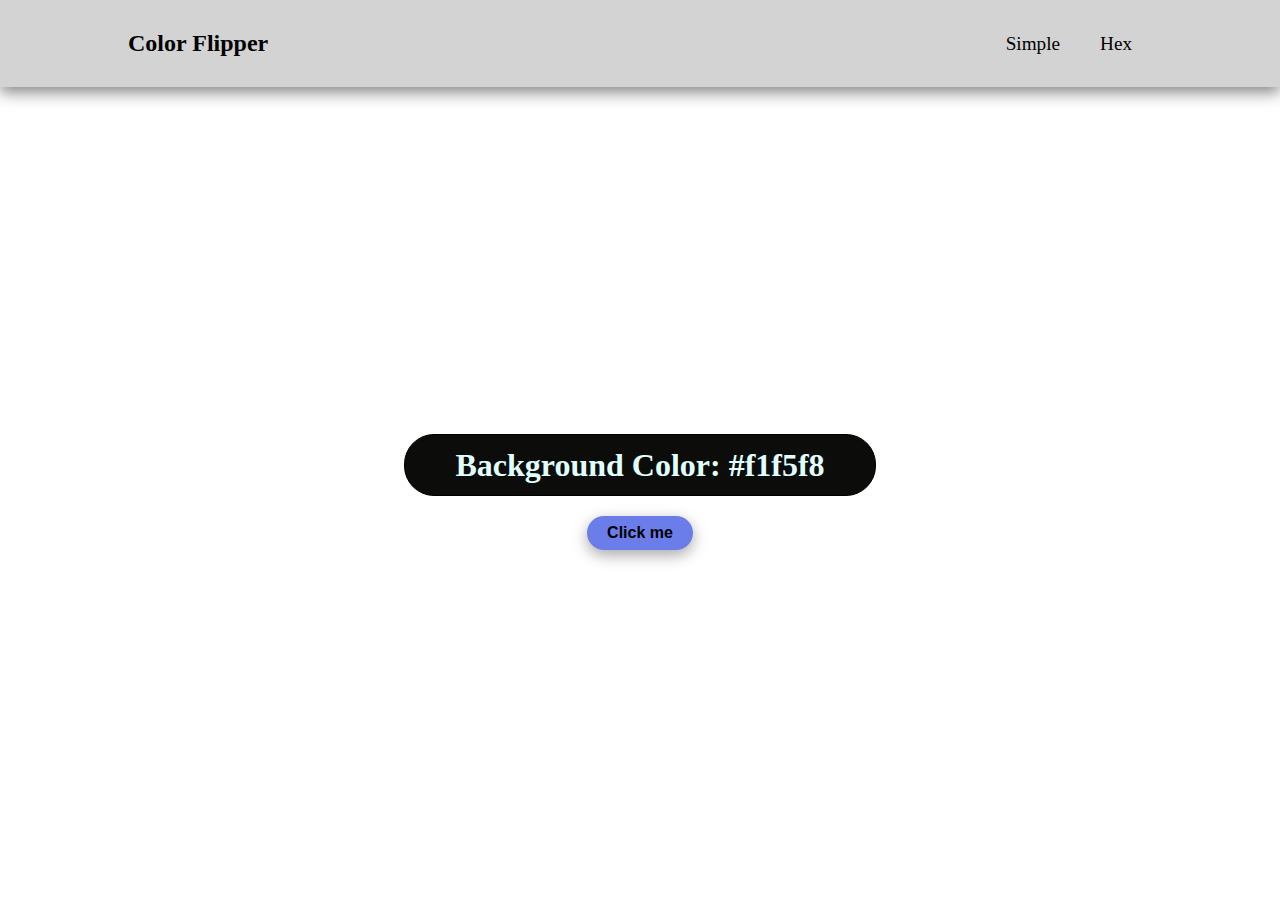
<file: Color Flipper/index.html>
<!DOCTYPE html>
<html lang="en">
<head>
    <meta charset="UTF-8">
    <meta http-equiv="X-UA-Compatible" content="IE=edge">
    <meta name="viewport" content="width=device-width, initial-scale=1.0">
    <title>Document</title>
    <link rel="stylesheet" href="style.css">
</head>
<body>
    <nav>
        <div class="nav-center">
            <h4>Color Flipper</h4>
            <ul class="nav-links">
                <li><a href="index.html">Simple</a></li>
                <li><a href="hex.html">Hex</a></li>
            </ul>
        </div>
    </nav>
    <main>
        <div class="container">
            <h4>Background Color: <span class="color"> #f1f5f8</span> </h4>
            <button class="btn btn-hero">Click me</button>
        </div>
    </main>

    <script src="app.js"></script>
</body>
</html>
</file>
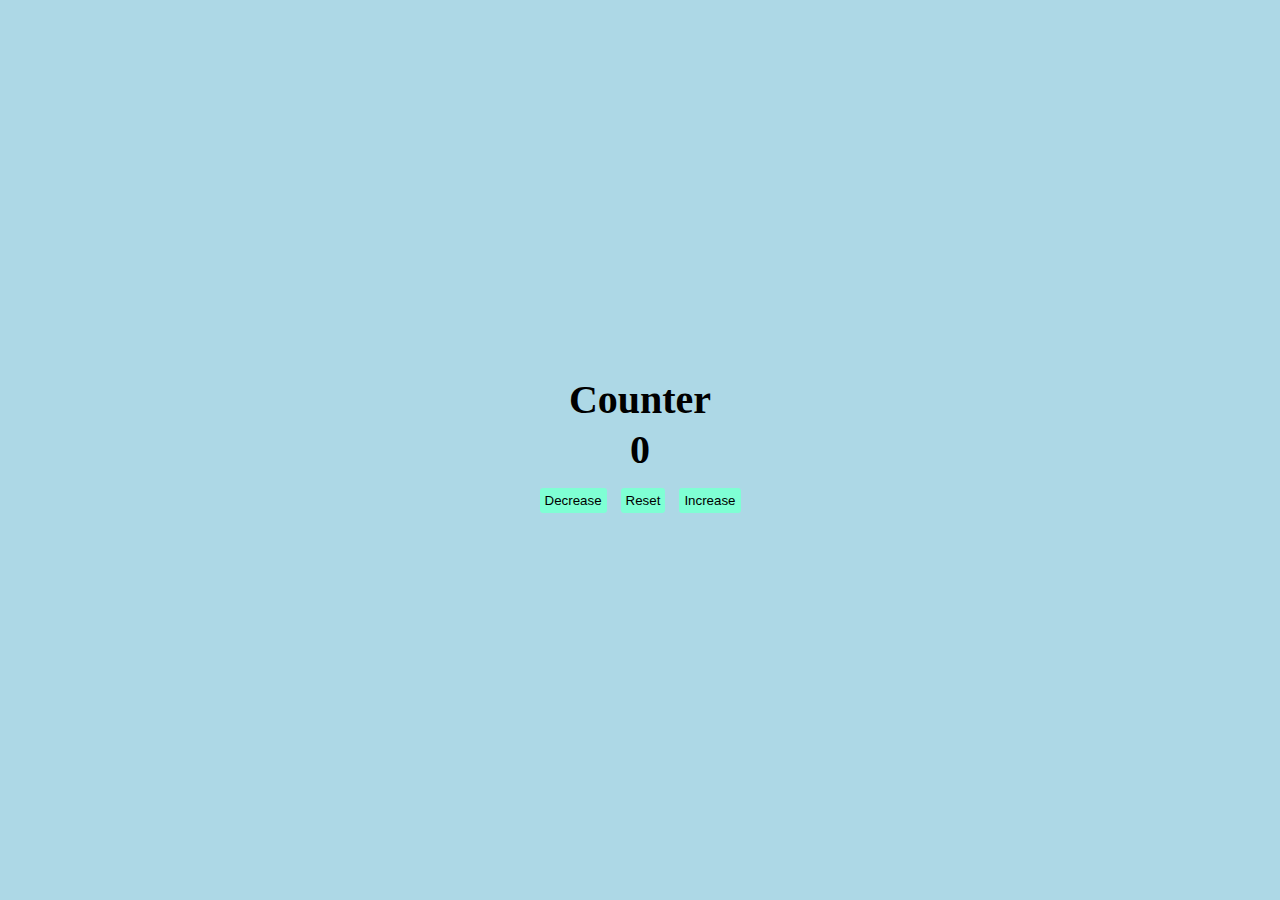
<file: Counter/index.html>
<!DOCTYPE html>
<html lang="en">
<head>
    <meta charset="UTF-8">
    <meta http-equiv="X-UA-Compatible" content="IE=edge">
    <meta name="viewport" content="width=device-width, initial-scale=1.0">
    <title>Document</title>
    <link rel="stylesheet" href="style.css">
</head>
<body>
    <main>
        <div class="container">
            <h2>Counter</h2>
            <h2 id="num">0</h2>
            <div class="buttons">
                <button class="btn decrease">Decrease</button>
                <button class="btn reset">Reset</button>
                <button class="btn increase">Increase</button>
            </div>
        </div>
    </main>

    <script src="app.js"></script>
</body>
</html>
</file>
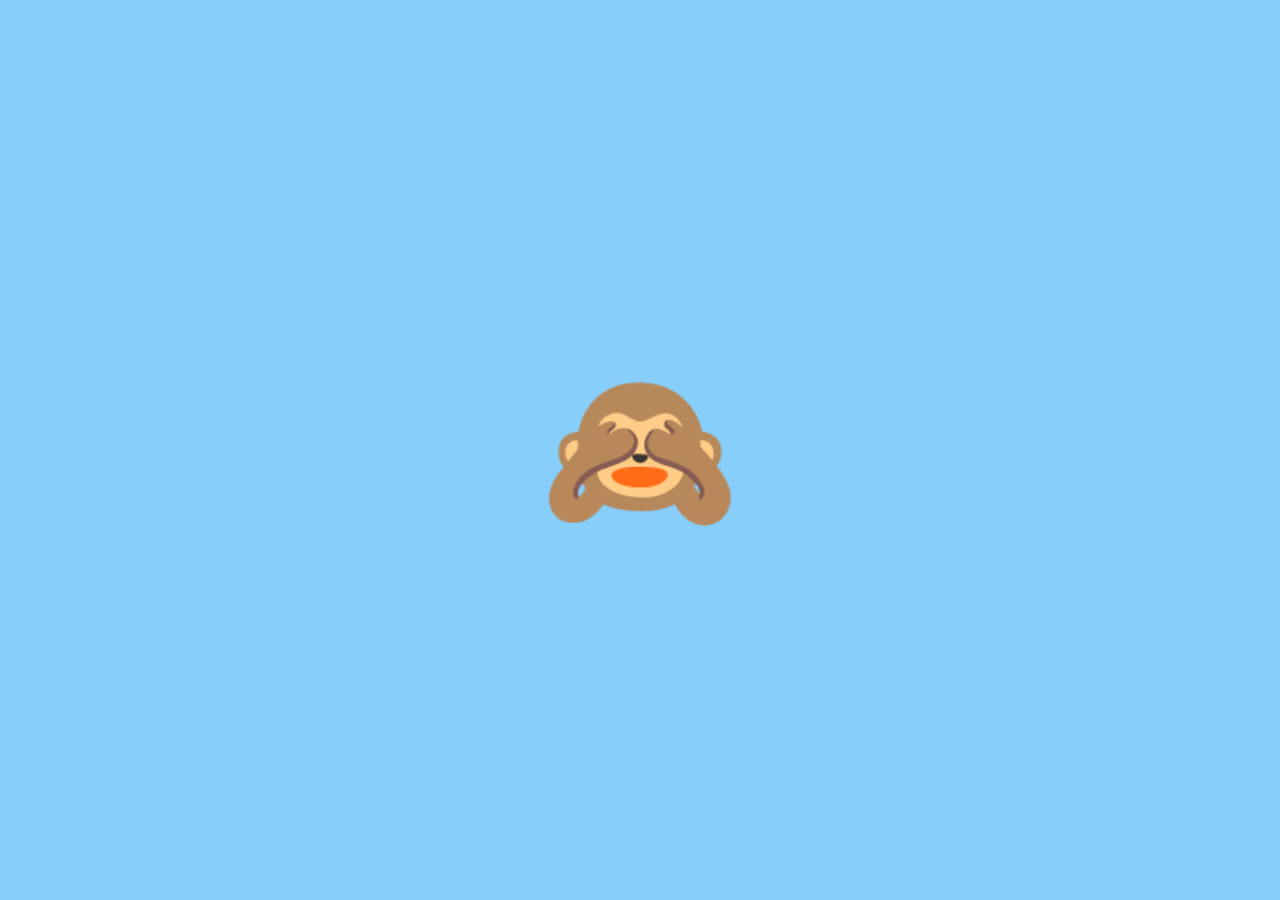
<file: Project 1 Emoji/index.html>
<!DOCTYPE html>
<html lang="en">
<head>
    <meta charset="UTF-8">
    <meta http-equiv="X-UA-Compatible" content="IE=edge">
    <meta name="viewport" content="width=device-width, initial-scale=1.0">
    <link rel="stylesheet" href="style.css">
    <title>Document</title>
</head>
<body>
    <div class="emoji closed active">🙈</div>
    <div class="emoji open">🙉</div>


    <script src="app.js"></script>
</body>
</html>
</file>
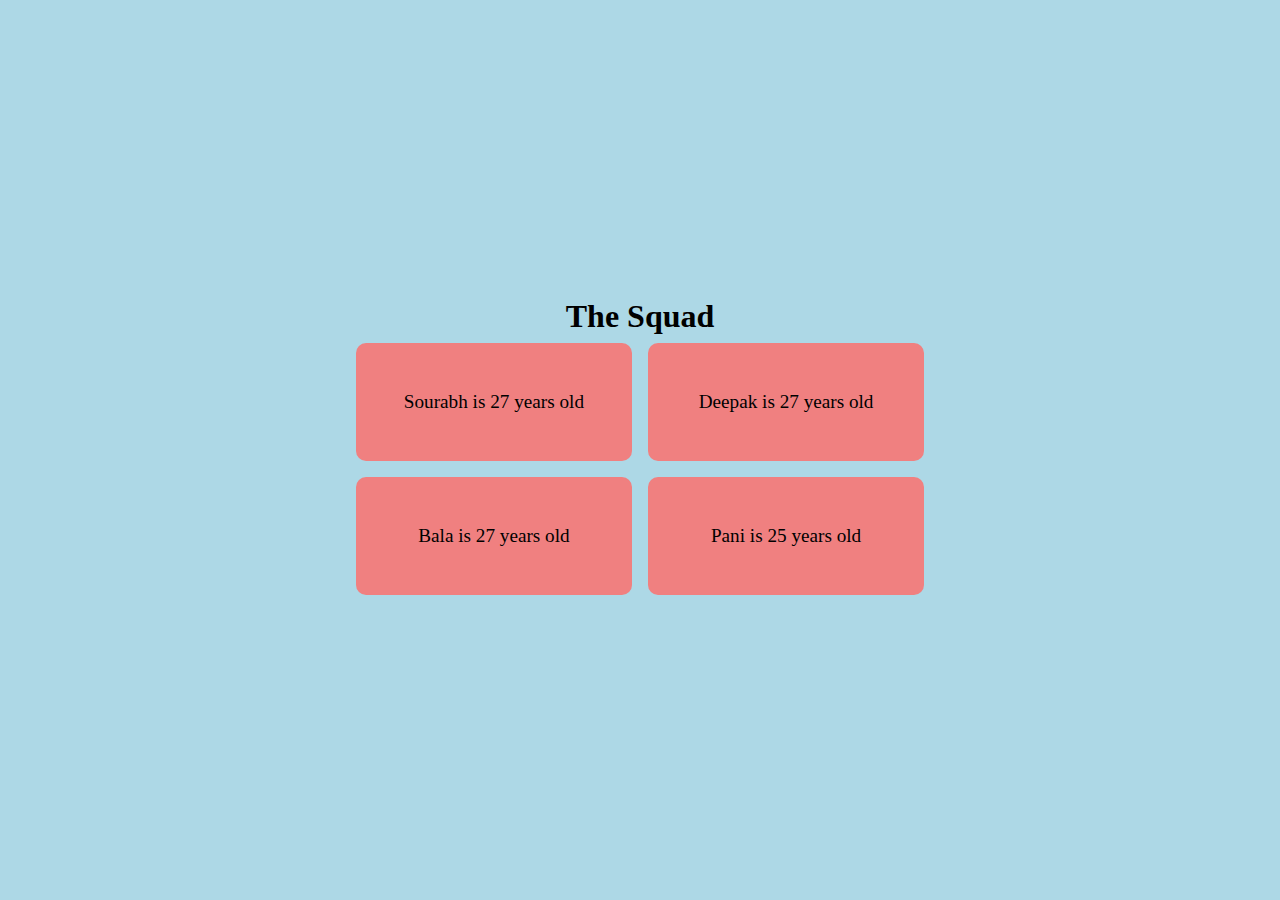
<file: Project 2 Squad_Data/index.html>
<!DOCTYPE html>
<html lang="en">
<head>
    <meta charset="UTF-8">
    <meta http-equiv="X-UA-Compatible" content="IE=edge">
    <meta name="viewport" content="width=device-width, initial-scale=1.0">
    <title>Document</title>
    <link rel="stylesheet" href="style.css">
</head>
<body>
    <h1>The Squad</h1>
    <div id="info"></div>
    
    <script src="app.js"></script>
</body>
</html>
</file>
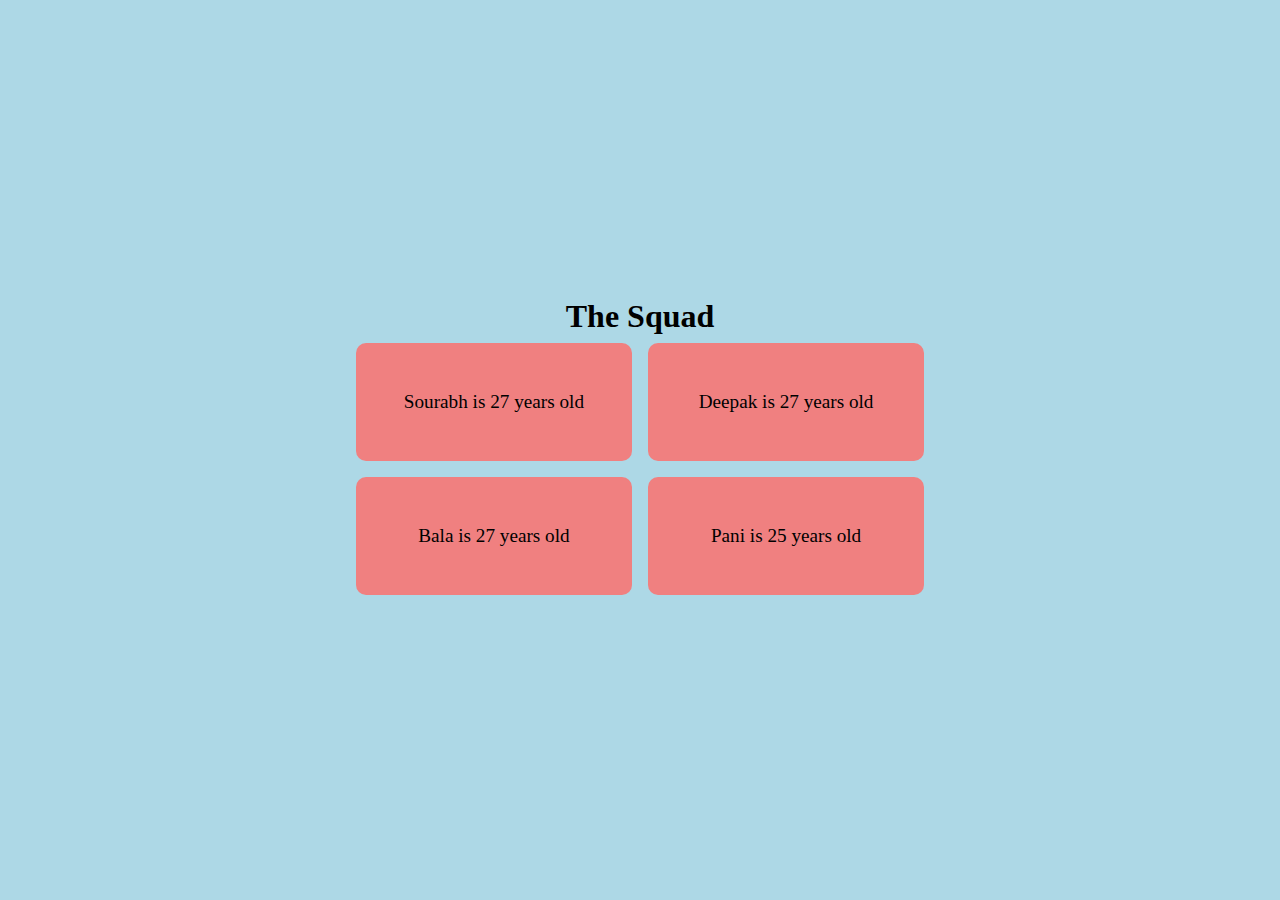
<file: Project 2/index.html>
<!DOCTYPE html>
<html lang="en">
<head>
    <meta charset="UTF-8">
    <meta http-equiv="X-UA-Compatible" content="IE=edge">
    <meta name="viewport" content="width=device-width, initial-scale=1.0">
    <title>Document</title>
    <link rel="stylesheet" href="style.css">
</head>
<body>
    <h1>The Squad</h1>
    <div id="info"></div>


    <script src="app.js"></script>
</body>
</html>
</file>
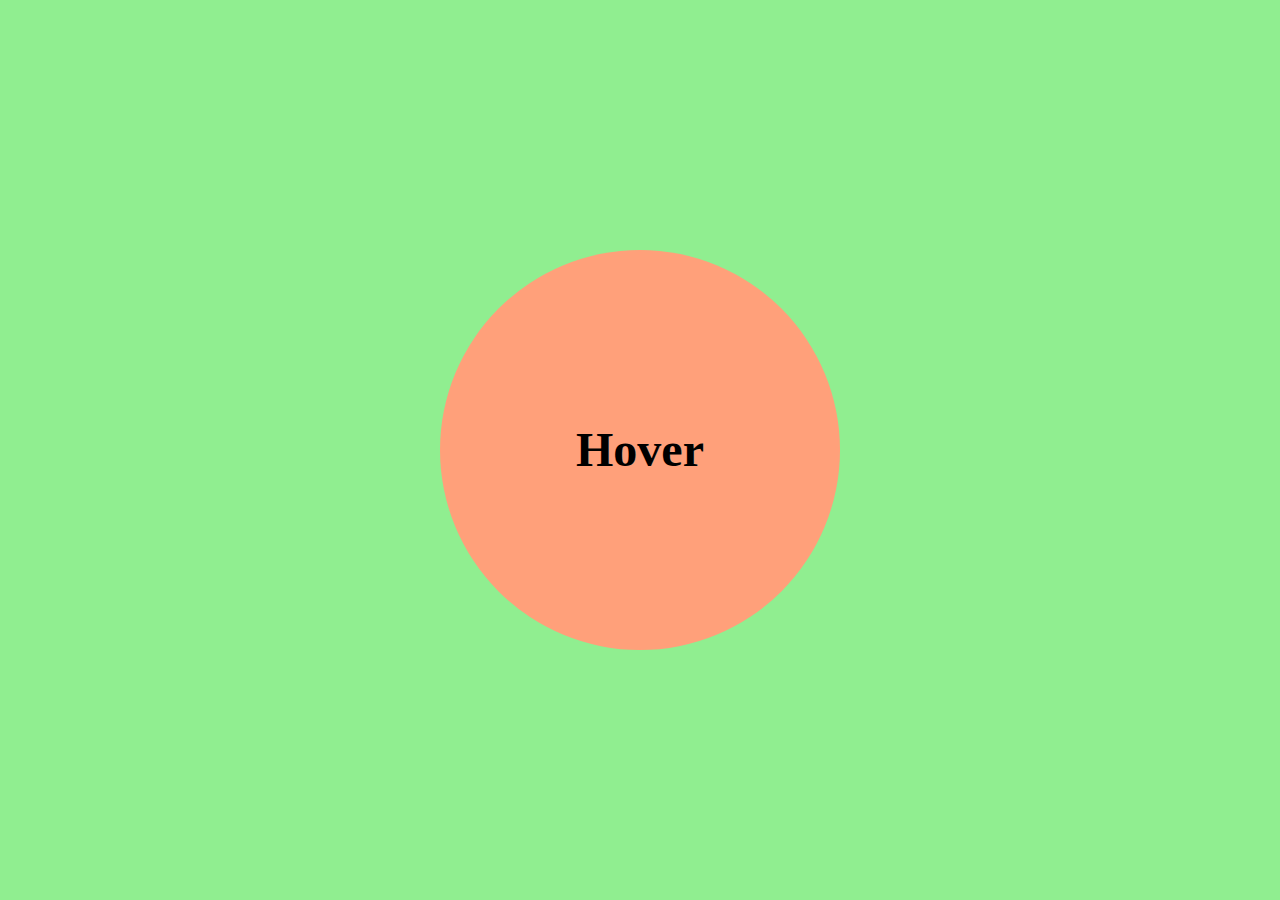
<file: Project 3 Shape_Hover/index.html>
<!DOCTYPE html>
<html lang="en">
<head>
    <meta charset="UTF-8">
    <meta http-equiv="X-UA-Compatible" content="IE=edge">
    <meta name="viewport" content="width=device-width, initial-scale=1.0">
    <title>Document</title>
    <link rel="stylesheet" href="style.css">
</head>
<body>
    <div class="shape hover">
        <h2>Hover</h2>
    </div>

    <script src="app.js"></script>
</body>
</html>
</file>
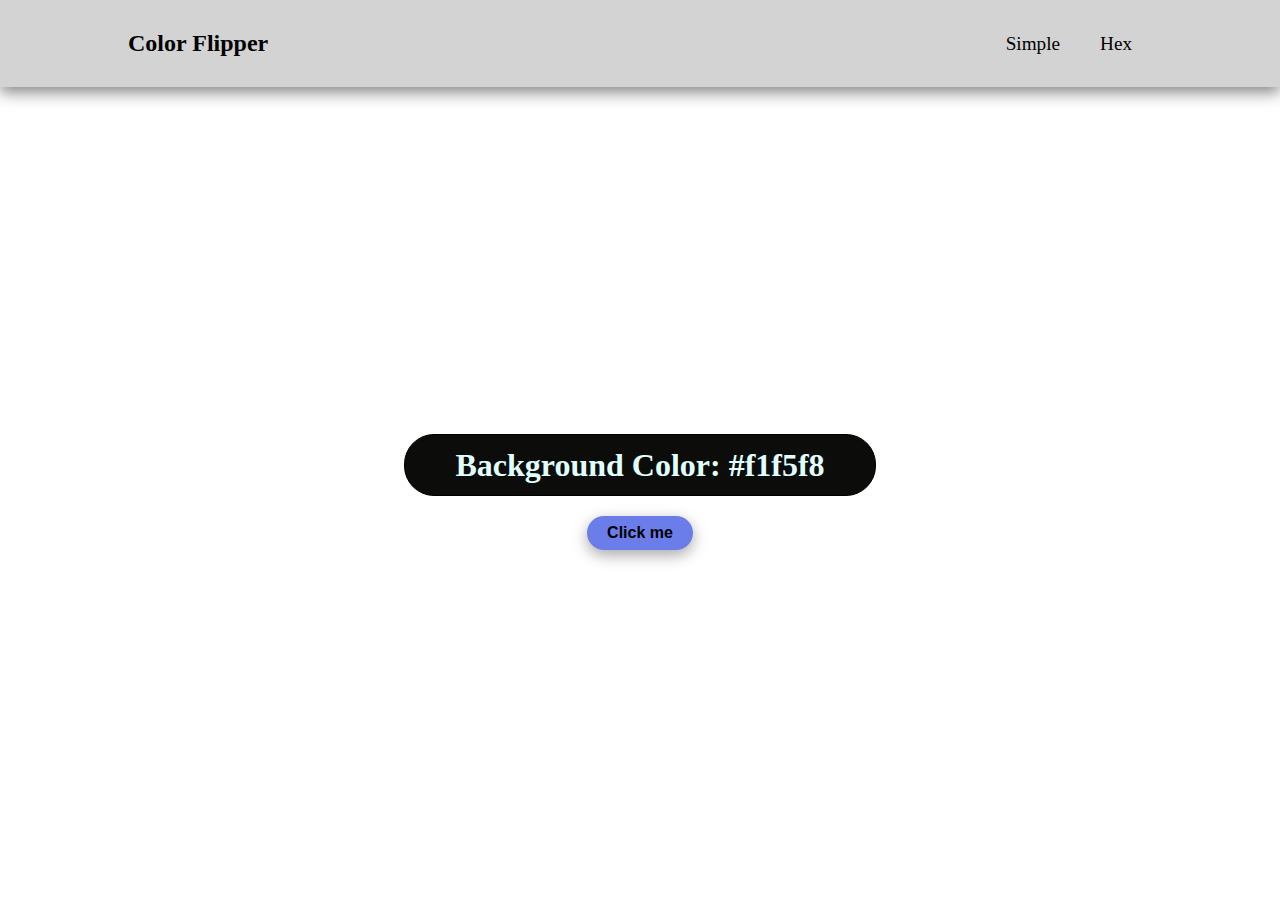
<file: Color Flipper/hex.html>
<!DOCTYPE html>
<html lang="en">
<head>
    <meta charset="UTF-8">
    <meta http-equiv="X-UA-Compatible" content="IE=edge">
    <meta name="viewport" content="width=device-width, initial-scale=1.0">
    <title>Document</title>
    <link rel="stylesheet" href="style.css">
</head>
<body>
    <nav>
        <div class="nav-center">
            <h4>Color Flipper</h4>
            <ul class="nav-links">
                <li><a href="index.html">Simple</a></li>
                <li><a href="hex.html">Hex</a></li>
            </ul>
        </div>
    </nav>
    <main>
        <div class="container">
            <h4>Background Color: <span class="color"> #f1f5f8</span> </h4>
            <button class="btn btn-hero">Click me</button>
        </div>
    </main>

    <script src="hex.js"></script>
</body>
</html>
</file>
<file: Color Flipper/style.css>
*{
    box-sizing: border-box;
    padding: 0;
    margin: 0;
}

nav{
    background-color: lightgray;
}

.nav-center {
    display: flex;
    justify-content: space-between;
    align-items: center;
    padding: 30px 10%;
    box-shadow: rgba(0, 0, 0, 0.5) 0px 5px 15px;
    font-size: 1rem;
}

.nav-center h4{
    font-size: 1.5rem;
}

.nav-center .nav-links {
    display: flex;
    justify-content: space-between;
    align-items: center;
    font-size: 1.2rem;
    
}

li{
    padding: 0px 20px;
    list-style: none;
}

a{
    text-decoration: none;
    color: black;
}

main{
    display: flex;
    flex-direction: column;
    justify-content: center;
    align-items: center;
    height: 90vh;
    /* background-color: rgb(196, 253, 255); */
}

.container h4{
    padding: 10px 50px;
    border: 1px solid black;
    border-radius: 30px;
    background-color: rgb(12, 12, 11);
    color: lightcyan;
}

.container{
    font-size: 2rem;
    text-align: center;
    line-height: 40px;
    
}

.btn{
    margin-top: 20px;
    font-size: 1rem;
    padding: 8px 20px;
    border: none;
    border-radius: 20px;
    box-shadow: rgba(0, 0, 0, 0.35) 0px 5px 15px;
    background-color: rgb(106, 125, 233);
    font-weight: bold;
    cursor: pointer;
}
</file>
<file: Counter/style.css>
*{
    box-sizing: border-box;
    padding: 0;
    margin: 0;
}

.container{
    display: flex;
    flex-direction: column;
    justify-content:center;
    align-items: center;
    height: 100vh;
    line-height: 50px;
    background-color: lightblue;
}

h2{
    font-size: 2.5rem;
}

button{
    padding: 5px;
    border-radius: 3px;
    border: none;
    background-color:aquamarine;
    margin: 5px;
    cursor:pointer;
}
</file>
<file: Project 1 Emoji/style.css>
*{
    box-sizing: border-box;
    margin: 0;
    padding: 0;
}

body{
    display: flex;
    flex-direction: column;
    justify-content: center;
    align-items: center;
    height: 100vh;
    background-color: lightskyblue;
}

.emoji{
    font-size: 10rem;
    cursor: pointer;
    user-select: none;
}

.closed, .open{
    display: none;
}

.active{
    display: block;
}
</file>
<file: Project 2 Squad_Data/style.css>
*{
    box-sizing: border-box;
    padding: 0;
    margin: 0;
}

body{
    display: flex;
    flex-direction: column;
    justify-content: center;
    align-items: center;
    height: 100vh;
    background: lightblue;
}

#info{
    display: grid;
    grid-template-columns: 1fr 1fr;
}

#info div{
    padding: 3rem;
    background: lightcoral;
    margin: 0.5rem;
    border-radius: 10px;
    font-size: 1.2rem;
    text-align: center;
}
</file>
<file: Project 2/style.css>
*{
    box-sizing: border-box;
    padding: 0;
    margin: 0;
}

body{
    display: flex;
    flex-direction: column;
    justify-content: center;
    align-items: center;
    height: 100vh;
    background: lightblue;
}

#info{
    display: grid;
    grid-template-columns: 1fr 1fr;
}

#info div{
    padding: 3rem;
    background: lightcoral;
    margin: 0.5rem;
    border-radius: 10px;
    font-size: 1.2rem;
    text-align: center;
}
</file>
<file: Project 3 Shape_Hover/style.css>
*{
    box-sizing: border-box;
    padding: 0;
    margin: 0;
}

body{
    display: flex;
    flex-direction: column;
    justify-content: center;
    align-items: center;
    height: 100vh;
    background: lightgreen;
}

.shape{
    display: flex;
    justify-content: center;
    align-items: center;
    height: 200px;
    width: 200px;
    background-color: lightsalmon;
    border-radius: 100px;
    cursor: pointer;
    transition: cubic-bezier(0.075, 0.82, 0.165, 1) 3s;
}

.hover{
    transform: scale(2);
}
</file>
